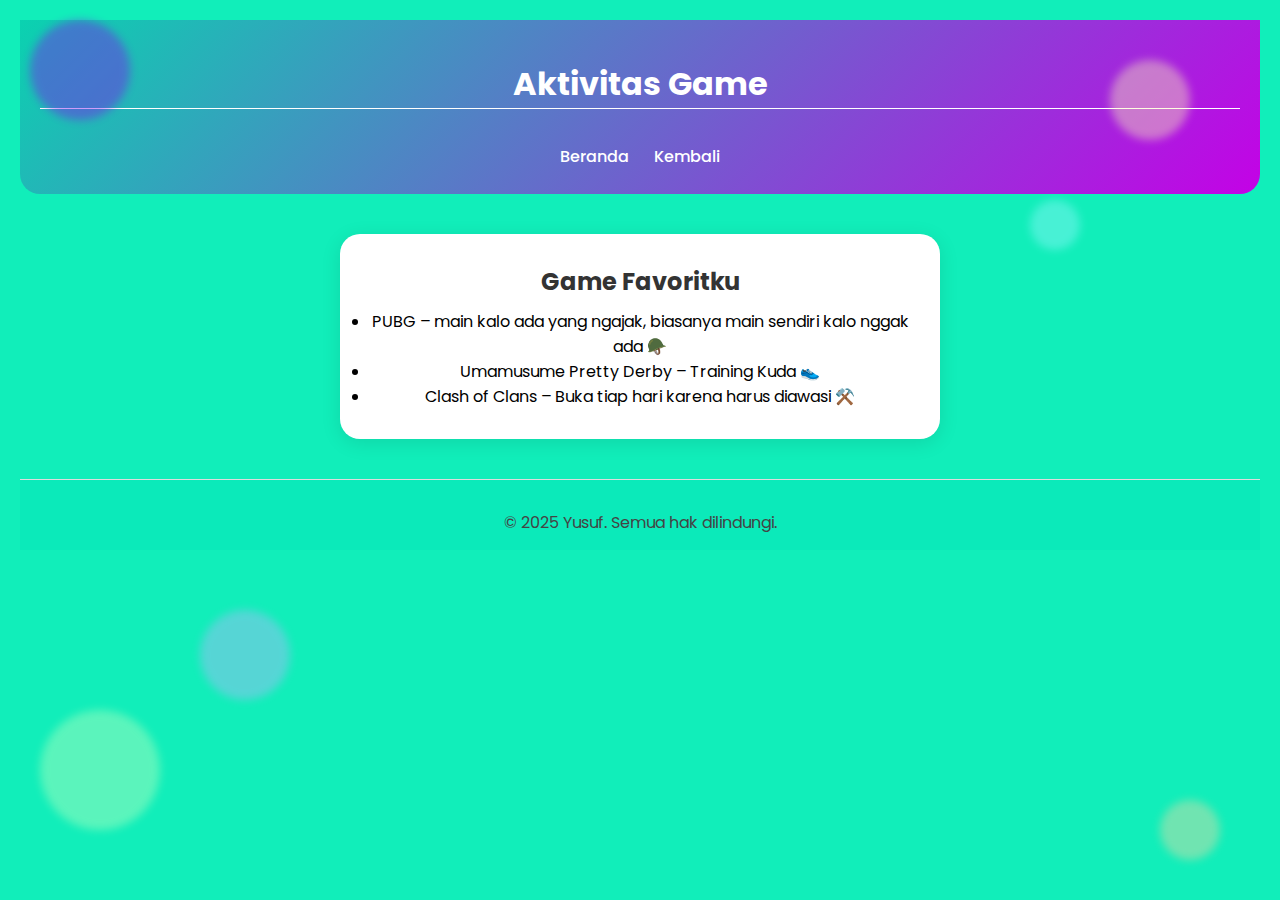
<file: game.html>
<!DOCTYPE html>
<html lang="id">
<head>
    <meta charset="UTF-8">
    <meta name="viewport" content="width=device-width, initial-scale=1.0">
    <title>Game - Game</title>
    <link rel="stylesheet" href="style.css">
</head>

   <!-- Partikel pastel -->
        <div class="particle p1"></div>
        <div class="particle p2"></div>
        <div class="particle p3"></div>
        <div class="particle p4"></div>
        <div class="particle p5"></div>
        <div class="particle p6"></div>

<body>

    <header>
        <h1>Aktivitas Game</h1>
        <nav>
            <a href="index.html">Beranda</a>
            <a href="tentang.html">Kembali</a>
        </nav>
    </header>

    <main>
        <section class="card">
            <h2>Game Favoritku</h2>
            <ul>
                <li>PUBG – main kalo ada yang ngajak, biasanya main sendiri kalo nggak ada 🪖</li>
                <li>Umamusume Pretty Derby – Training Kuda 👟</li>
                <li>Clash of Clans – Buka tiap hari karena harus diawasi ⚒️</li>
            </ul>
        </section>
    </main>

    <footer>
        <p>&copy; 2025 Yusuf. Semua hak dilindungi.</p>
    </footer>

</body>
</html>
</file>
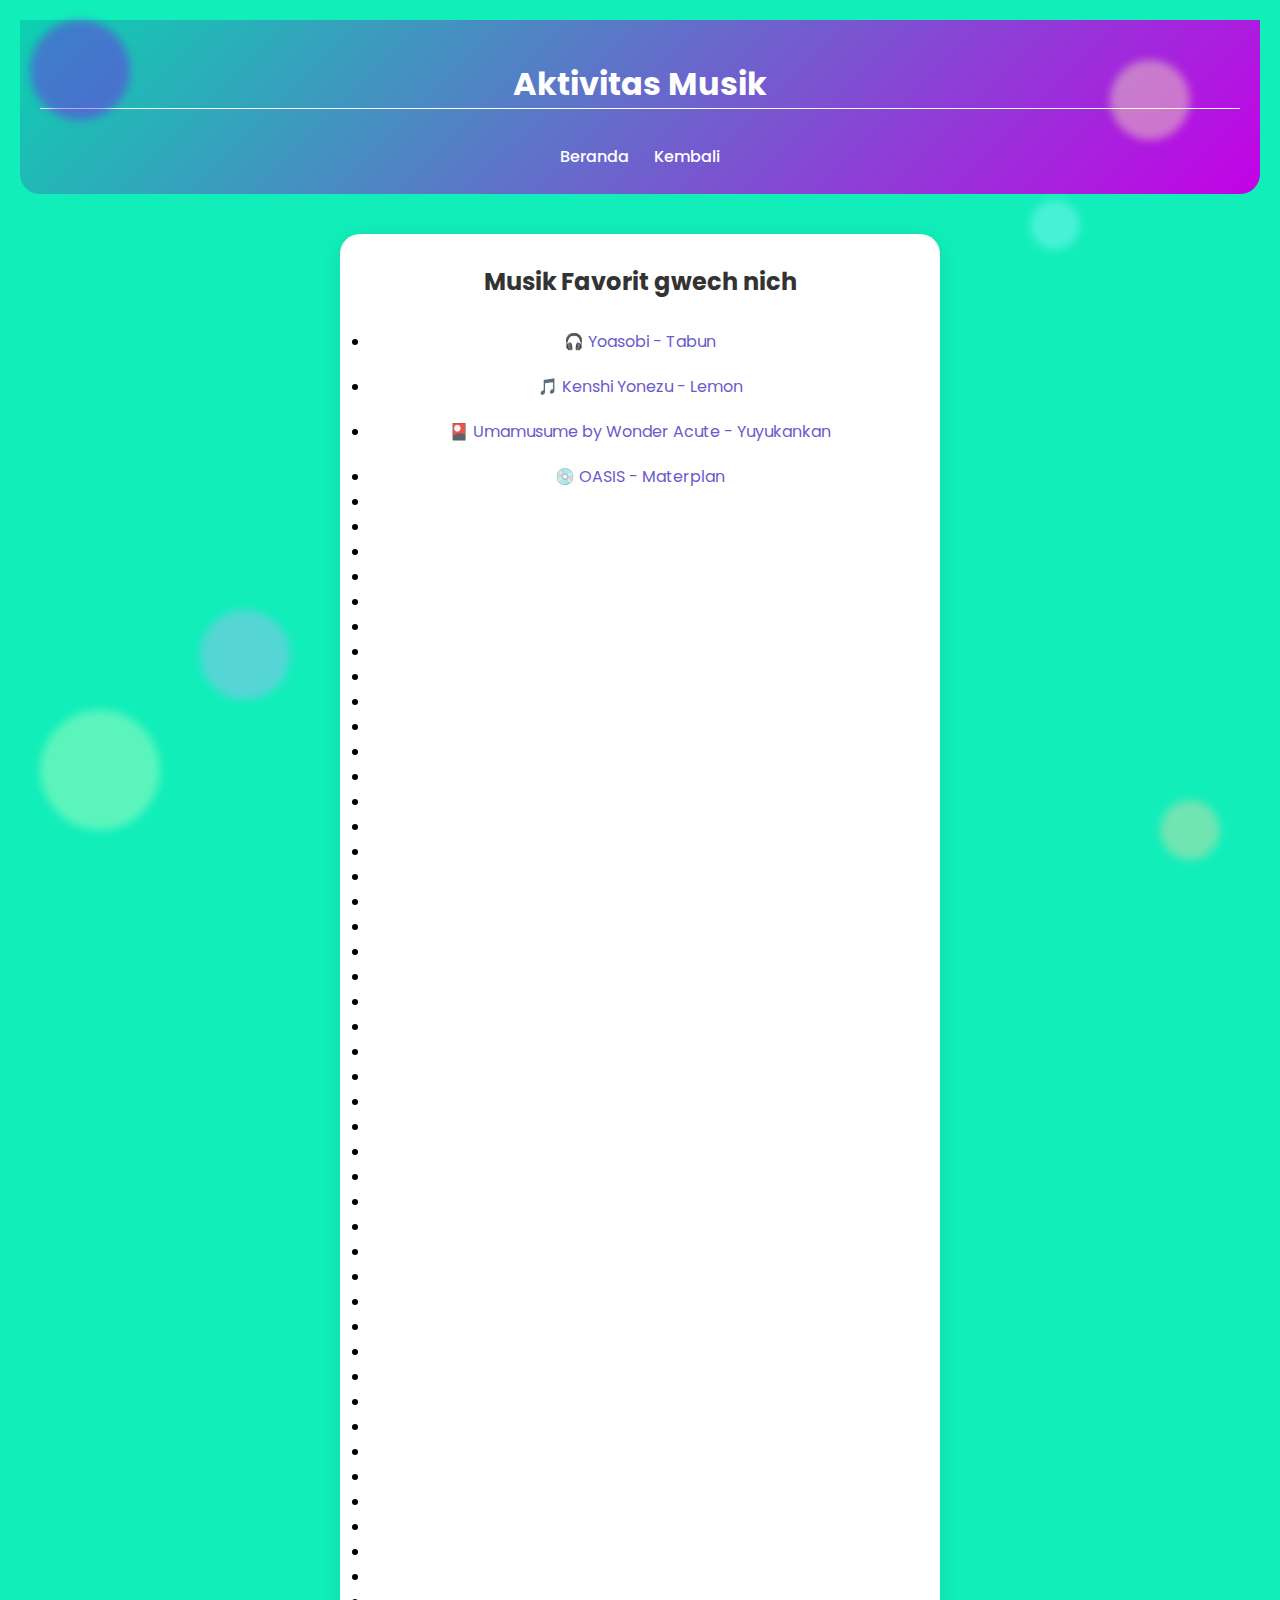
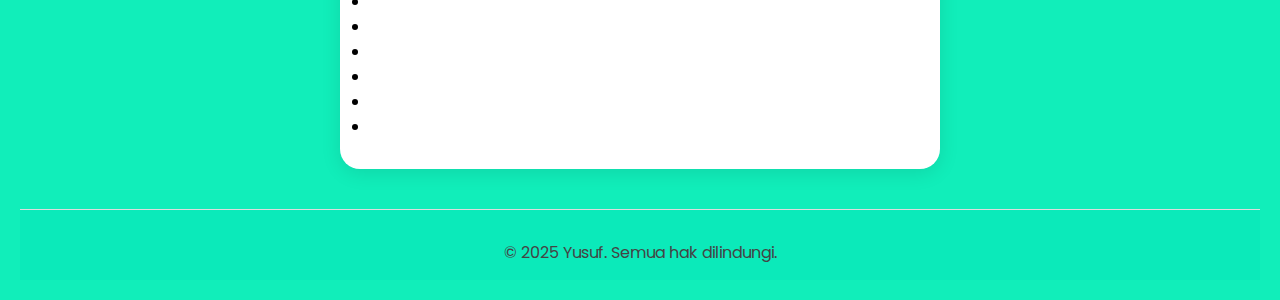
<file: musik.html>
<!DOCTYPE html>
<html lang="id">
<head>
    <meta charset="UTF-8">
    <meta name="viewport" content="width=device-width, initial-scale=1.0">
    <title>Musik - favorit music</title>
    <link rel="stylesheet" href="style.css">
</head>

   <!-- Partikel pastel -->
        <div class="particle p1"></div>
        <div class="particle p2"></div>
        <div class="particle p3"></div>
        <div class="particle p4"></div>
        <div class="particle p5"></div>
        <div class="particle p6"></div>

<body>

    <header>
        <h1>Aktivitas Musik</h1>
        <nav>
            <a href="index.html">Beranda</a>
            <a href="tentang.html">Kembali</a>
        </nav>
    </header>

    <main>
        <section class="card">
            <h2>Musik Favorit gwech nich</h2>
            <ul>
        <li>🎧 <a href="https://www.youtube.com/watch?v=8iuLXODzL04&list=RD8iuLXODzL04&start_radio=1" target="_blank">Yoasobi - Tabun</a></li>
        <li>🎵 <a href="https://www.youtube.com/watch?v=SX_ViT4Ra7k&list=RDSX_ViT4Ra7k&start_radio=1" target="_blank">Kenshi Yonezu - Lemon</a></li>
        <li>🎴 <a href="https://www.youtube.com/watch?v=MrHm1XO3cac&list=RDMrHm1XO3cac&start_radio=1" target="_blank">Umamusume by Wonder Acute - Yuyukankan</a></li>
        <li>💿 <a href="https://www.youtube.com/watch?v=dPPi2D6GK7A&list=RDdPPi2D6GK7A&start_radio=1" target="_blank">OASIS - Materplan</a></li>
        <li></li>
        <li></li>
        <li></li>
        <li></li>
        <li></li>
        <li></li>
        <li></li>
        <li></li>
        <li></li>
        <li></li>
        <li></li>
        <li></li>
        <li></li>
        <li></li>
        <li></li>
        <li></li>
        <li></li>
        <li></li>
        <li></li>
        <li></li>
        <li></li>
        <li></li>
        <li></li>
        <li></li>
        <li></li>
        <li></li>
        <li></li>
        <li></li>
        <li></li>
        <li></li>
        <li></li>
        <li></li>
        <li></li>
        <li></li>
        <li></li>
        <li></li>
        <li></li>
        <li></li>
        <li></li>
        <li></li>
        <li></li>
        <li></li>
        <li></li>
        <li></li>
        <li></li>
        <li></li>
        <li></li>
        <li></li>
        <li></li>
        <li></li>
            </ul>
        </section>
    </main>

    <footer>
        <p>&copy; 2025 Yusuf. Semua hak dilindungi.</p>
    </footer>

</body>
</html>
</file>
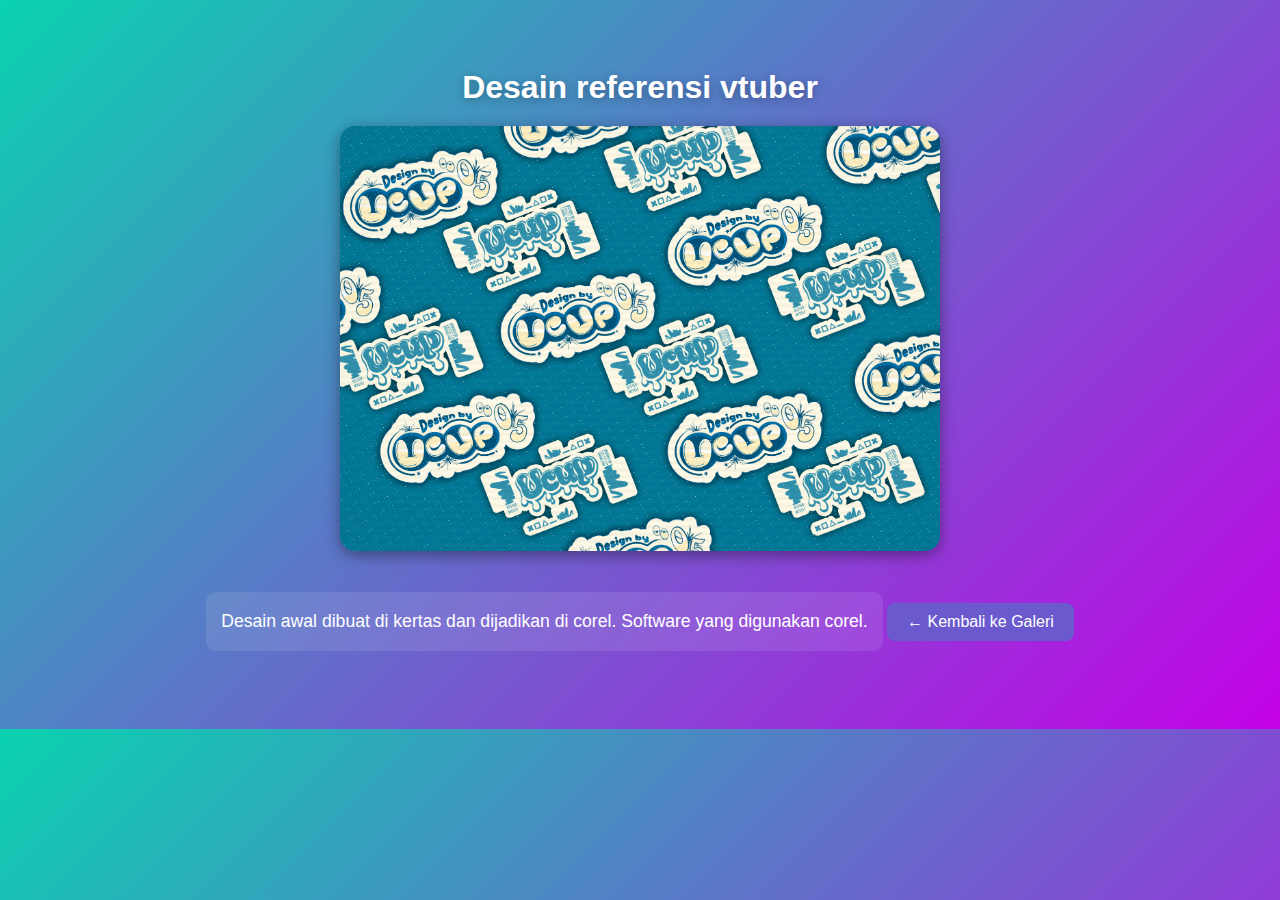
<file: galeri/desain3.html>
<!DOCTYPE html>
<html lang="id">
<head>
  <meta charset="UTF-8">
  <meta name="viewport" content="width=device-width, initial-scale=1.0">
    <title>Desain Campuran</title>
      <link rel="stylesheet" href="style-galeri.css">
  </head>

   <!-- Partikel pastel -->
        <div class="particle p1"></div>
        <div class="particle p2"></div>
        <div class="particle p3"></div>
        <div class="particle p4"></div>
        <div class="particle p5"></div>
        <div class="particle p6"></div>

<body>
  <h1>Desain referensi vtuber</h1>
  <img src="gambar3.png" alt="Desain coba ambil referensi dari Vtuber">
  <p>Desain awal dibuat di kertas dan dijadikan di corel.  
     Software yang digunakan corel.</p>
  <a href="../keahlian.html">← Kembali ke Galeri</a>
</body>
</html>
</file>
<file: galeri/style-galeri.css>
body {
  background: linear-gradient(135deg, #0ad2b0, #c401e6);
  color: white;
  font-family: "Poppins", sans-serif;
  text-align: center;
  padding: 40px 20px;
}

h1 {
  font-size: 2em;
  margin-bottom: 20px;
  text-shadow: 0 2px 10px rgba(0,0,0,0.3);
}

img {
  width: 80%;
  max-width: 600px;
  border-radius: 15px;
  box-shadow: 0 4px 15px rgba(0,0,0,0.4);
  margin-bottom: 20px;
}

p {
  font-size: 1.1em;
  line-height: 1.6;
  background: rgba(255, 255, 255, 0.1);
  padding: 15px;
  border-radius: 10px;
  display: inline-block;
  margin-bottom: 30px;
}

a {
  display: inline-block;
  text-decoration: none;
  color: #fff;
  background: #6a5acd;
  padding: 10px 20px;
  border-radius: 8px;
  transition: 0.3s;
}

a:hover {
  background: #00bcd4;
}
</file>
<file: style.css>
/* Font dan reset */
@import url('https://fonts.googleapis.com/css2?family=Poppins:wght@400;600&display=swap');
* {
    margin: 0;
    padding: 0;
    box-sizing: border-box;
    font-family: "Poppins", sans-serif;
}

/* Header dan Navigasi dengan gradasi menyatu */
header {
    background: linear-gradient(135deg, #0ad2b0, #c401e6);
    color: white;
    text-align: center;
    padding: 40px 20px 10px 20px;
    border-bottom-left-radius: 20px;
    border-bottom-right-radius: 20px;
}

header .header-content h1 {
    font-size: 2.2em;
    margin-bottom: 10px;
}

header p {
    font-size: 1.1em;
    opacity: 0.9;
    color: white;
}

/* Navigasi (menyatu dengan header) */
nav {
    display: flex;
    justify-content: center;
    gap: 25px;
    background: linear-gradient(135deg, #0ad2b0, #c401e6);
    padding: 15px 0;
    background: transparent;
    border-top: 1px solid rgb(255, 255, 255);
}

nav a {
    color: white;
    text-decoration: none;
    font-weight: 500;
    transition: 0.3s;
}

nav a:hover,
nav a.active {
    text-decoration: underline;
}

/* Tampilan utama */
main {
    display: flex;
    justify-content: center;
    margin: 40px 0;
}

.card {
    background: #ffffff;
    width: 90%;
    max-width: 600px;
    text-align: center;
    padding: 30px;
    border-radius: 20px;
    box-shadow: 0 4px 20px rgba(0,0,0,0.1);
}

.card img {
    width: 150px;
    height: 150px;
    object-fit: cover;
    border-radius: 50%;
    margin-bottom: 20px;
    border: 3px solid #6a5acd;
}

.card h2 {
    color: #333;
    margin-bottom: 10px;
}

.card p {
    color: #555;
    margin-bottom: 10px;
}

.card a {
    color: #6a5acd;
    text-decoration: none;
}

.card a:hover {
    text-decoration: underline;
}

/* Sosial media */
.social {
    display: flex;
    justify-content: center;
    gap: 20px;
    margin-top: 10px;
}

.social a {
    background-color: #6a5acd;
    color: white;
    padding: 8px 14px;
    border-radius: 8px;
    transition: 0.3s;
}

.social a:hover {
    background-color: #00bcd4;
}

/* Footer */
footer {
    text-align: center;
    padding: 15px;
    color: #777;
    background-color: #0beaba;
    border-top: 1px solid #ddd;
    font-size: 0.9em;
}

/* Folder Style */
.folder-container {
    display: flex;
    justify-content: center;
    gap: 30px;
    margin-top: 30px;
}

.folder {
    display: flex;
    flex-direction: column;
    align-items: center;
    justify-content: center;
    background: #e3f2fd;
    border-radius: 15px;
    box-shadow: 0 4px 10px rgba(0,0,0,0.1);
    width: 120px;
    height: 100px;
    text-decoration: none;
    color: #333;
    font-weight: 600;
    transition: all 0.3s ease;
}

.folder:hover {
    background: #bbdefb;
    transform: translateY(-5px);
}

.galeri-desain {
  text-align: center;
  padding: 40px 20px;
}

.galeri-desain h2 {
  color: #2c3e50;
  margin-bottom: 10px;
}

.galeri-desain p {
  color: #666;
  margin-bottom: 30px;
}

.galeri-grid {
  display: flex;
  justify-content: center;
  flex-wrap: wrap;
  gap: 20px;
}

.galeri-grid .item {
  background: #fff;
  border-radius: 0;
  overflow: hidden;
  text-decoration: none;
  box-shadow: 0 4px 10px rgba(0,0,0,0.1);
  width: 240px;
  transition: transform 0.3s, box-shadow 0.3s;
}

.galeri-grid .item:hover {
  transform: translateY(-5px);
  box-shadow: 0 8px 18px rgba(0,0,0,0.15);
}

.galeri-grid img {
  width: 100%;
  height: 160px;
  object-fit: cover;
  border-radius: 0%;
}

.galeri-grid span {
  display: block;
  padding: 10px;
  font-size: 14px;
  color: #333;
  background-color: #f9f9f9;
}

body {
      text-align: center;
      background-color: #11eeba;
      padding: 20px;
    }
    img {
      width: 80%;
      max-width: 600px;
      border-radius: 12px;
      box-shadow: 0 0 15px rgba(0,0,0,0.2);
    }
    p {
      margin-top: 15px;
      font-size: 16px;
      color: #444;
    }
    a {
      display: inline-block;
      margin-top: 20px;
      text-decoration: none;
      color: #007bff;
    }

  .body {
    margin: 0;
    overflow: hidden;
    min-height: 100vh;
    background: linear-gradient(135deg, #8509f1, #caffbf, #9bf6ff, #a0c4ff, #bdb2ff);
    background-size: 300% 300%;
    animation: bgMove 15s ease infinite;
  }

  /* Animasi gerakan lembut pada latar belakang */
  @keyframes bgMove {
    0% { background-position: 0% 50%; }
    50% { background-position: 100% 50%; }
    100% { background-position: 0% 50%; }
  }

  /* Partikel pastel */
  .particle {
    position: absolute;
    border-radius: 50%;
    opacity: 0.4;
    filter: blur(4px);
    animation: float 6s ease-in-out infinite alternate;
  }

  /* Posisi dan ukuran partikel */
  .p1 { width: 100px; height: 100px; background: #8509f1; top: 20px; left: 30px; animation-delay: 0s; }
  .p2 { width: 60px; height: 60px; background: #ffd6a5; bottom: 40px; right: 60px; animation-delay: 1s; }
  .p3 { width: 80px; height: 80px; background: #fdffb6; top: 60px; right: 90px; animation-delay: 2s; }
  .p4 { width: 120px; height: 120px; background: #caffbf; bottom: 70px; left: 40px; animation-delay: 3s; }
  .p5 { width: 50px; height: 50px; background: #9bf6ff; top: 200px; right: 200px; animation-delay: 4s; }
  .p6 { width: 90px; height: 90px; background: #bdb2ff; bottom: 200px; left: 200px; animation-delay: 5s; }

  /* Animasi gerak lembut */
  @keyframes float {
    0% { transform: translate(0, 0) scale(1); }
    50% { transform: translate(15px, -20px) scale(1.1); }
    100% { transform: translate(-10px, 15px) scale(1); }
  }
</file>
